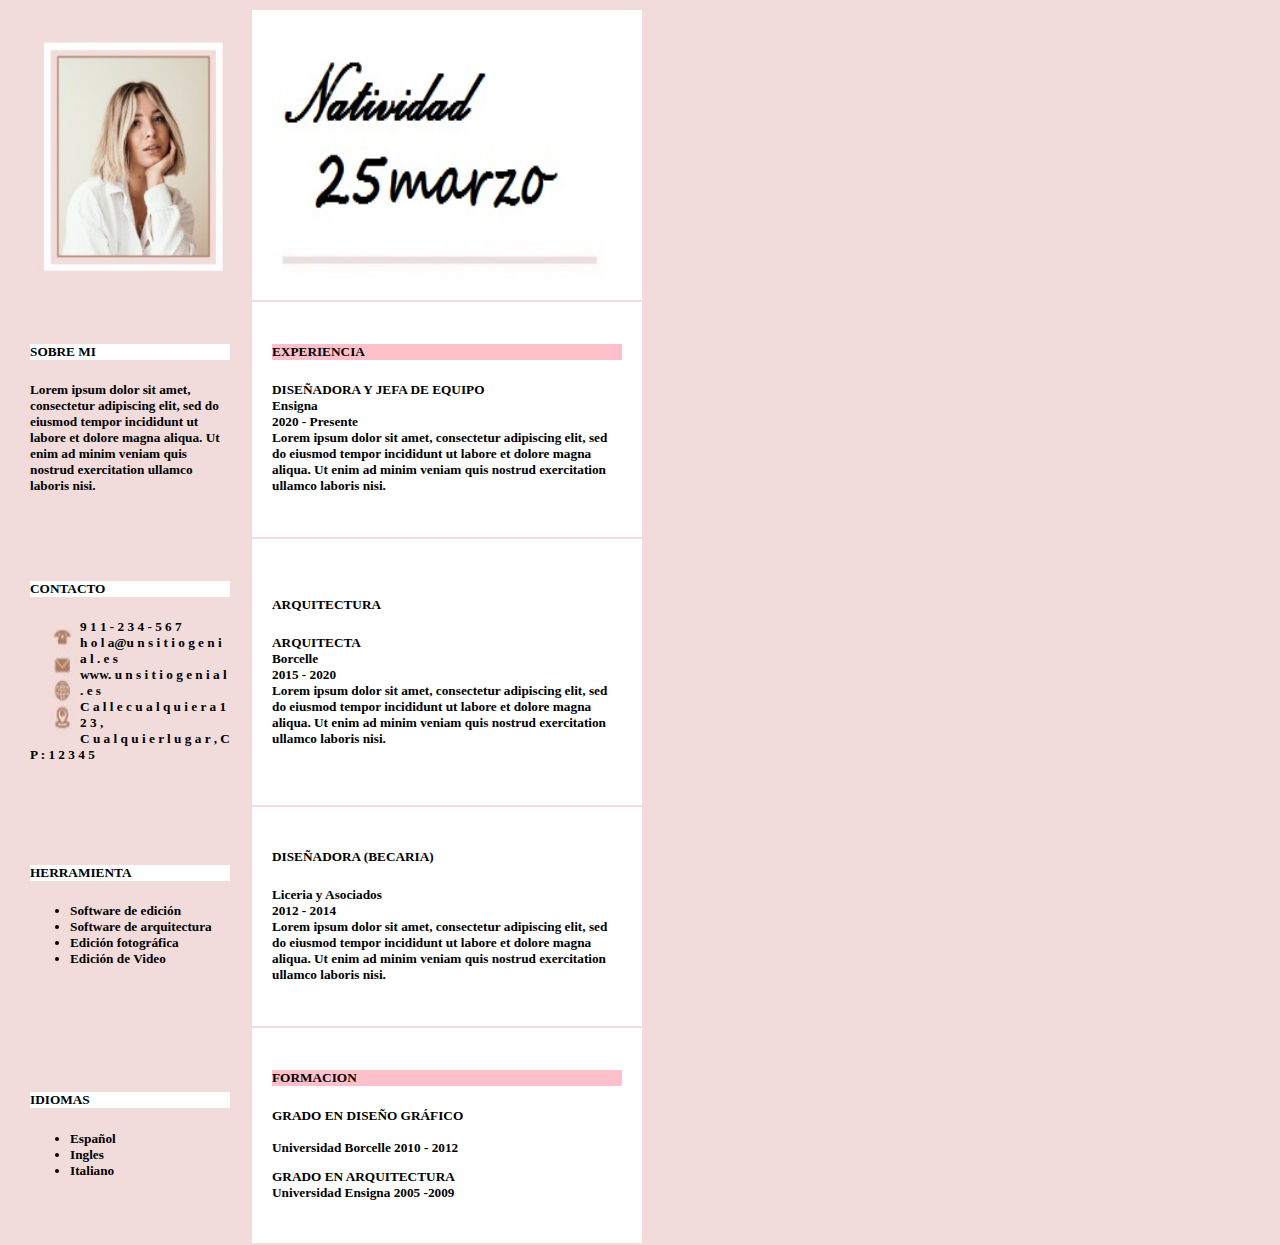
<file: index.html>
<!DOCTYPE html>

<html>

  <head>
    <title>Mi dominio GIT</title>
	<LINK rel="stylesheet" style="text/css" href="estilocss.css">
  </head>

<body background="fondo1.0.jpg" width="100%">

     <table align="left" border="0" cellpadding="20" width="500">
	 <tr>
	     <td> <img src="I1.jpg" align="left" height="250"  width="200"></td>
	     <td  class="blanco"><img src="I4.jpg" align="left" height="250"  width="350"></td>
		<tr> <td>
		 
		 <h5 class="blanco" >SOBRE MI <h5>
		 <p>Lorem ipsum dolor sit amet, consectetur adipiscing elit,
         sed do eiusmod tempor incididunt ut labore et dolore
         magna aliqua. Ut enim ad minim veniam quis nostrud
         exercitation ullamco laboris nisi.
         </p>
		 <td class="blanco" >
	  <h5 class="rosa">EXPERIENCIA <h5>
		 <p>DISEÑADORA Y JEFA DE EQUIPO <br>
        Ensigna<br>
         2020 - Presente<br>
        Lorem ipsum dolor sit amet, consectetur
        adipiscing elit, sed do eiusmod tempor
        incididunt ut labore et dolore magna
        aliqua. Ut enim ad minim veniam quis
        nostrud exercitation ullamco laboris nisi.</p>
		</tr></td>
		 <tr><td>
		 <h5 class="blanco"  >CONTACTO <h5>
		 <img src="I3.jpg" align="left" height="125"  width="50">
		9 1 1 - 2 3 4 - 5 6 7<br>
         h o l a@u n s i t i o g e n i a l . e s<br>
        www. u n s i t i o g e n i a l . e s<br>
        C a l l e c u a l q u i e r a 1 2 3 ,<br>
        C u a l q u i e r l u g a r , C P : 1 2 3 4 5<br>

		</td>
         
		 <td class="blanco">
	  <h5>ARQUITECTURA <h5>
		 <p>ARQUITECTA<br>
          Borcelle<br>
          2015 - 2020<br>
          Lorem ipsum dolor sit amet, consectetur adipiscing elit,
          sed do eiusmod tempor incididunt ut labore et dolore
          magna aliqua. Ut enim ad minim veniam quis nostrud
          exercitation ullamco laboris nisi.
          </p>
		  
	  </tr></td>
	   <tr><td>
		 <h5 class="blanco"  >HERRAMIENTA <h5>
		 <ul>
         <li>Software de edición</li>
         <li>Software de arquitectura</li>
         <li>Edición fotográfica</li>
         <li>Edición de Video</li>
	</ul>
	</td>
         
		 <td class="blanco">
	  <h5>DISEÑADORA (BECARIA)<h5>
		 <p>Liceria y Asociados<br>
          2012 - 2014<br>
          Lorem ipsum dolor sit amet, consectetur adipiscing elit,
          sed do eiusmod tempor incididunt ut labore et dolore
          magna aliqua. Ut enim ad minim veniam quis nostrud
          exercitation ullamco laboris nisi.
          </p>
		  
	   </tr></td>
	   <tr><td>
		 <h5 class="blanco">IDIOMAS <h5>
		 <ul>
         <li>Español</li>
         <li>Ingles</li>
         <li>Italiano</li>
         
	</ul>
	</td>
         
		 <td class="blanco">
	  <h5 class="rosa">FORMACION<h5>
	  <p>GRADO EN DISEÑO GRÁFICO<br><br>
	     Universidad Borcelle
        2010 - 2012
        </p>
	 <p>GRADO EN ARQUITECTURA<br>
         Universidad Ensigna
       2005 -2009</p>

		  
	  </tr></td>
	   
     </table>

</body>

</html>
</file>
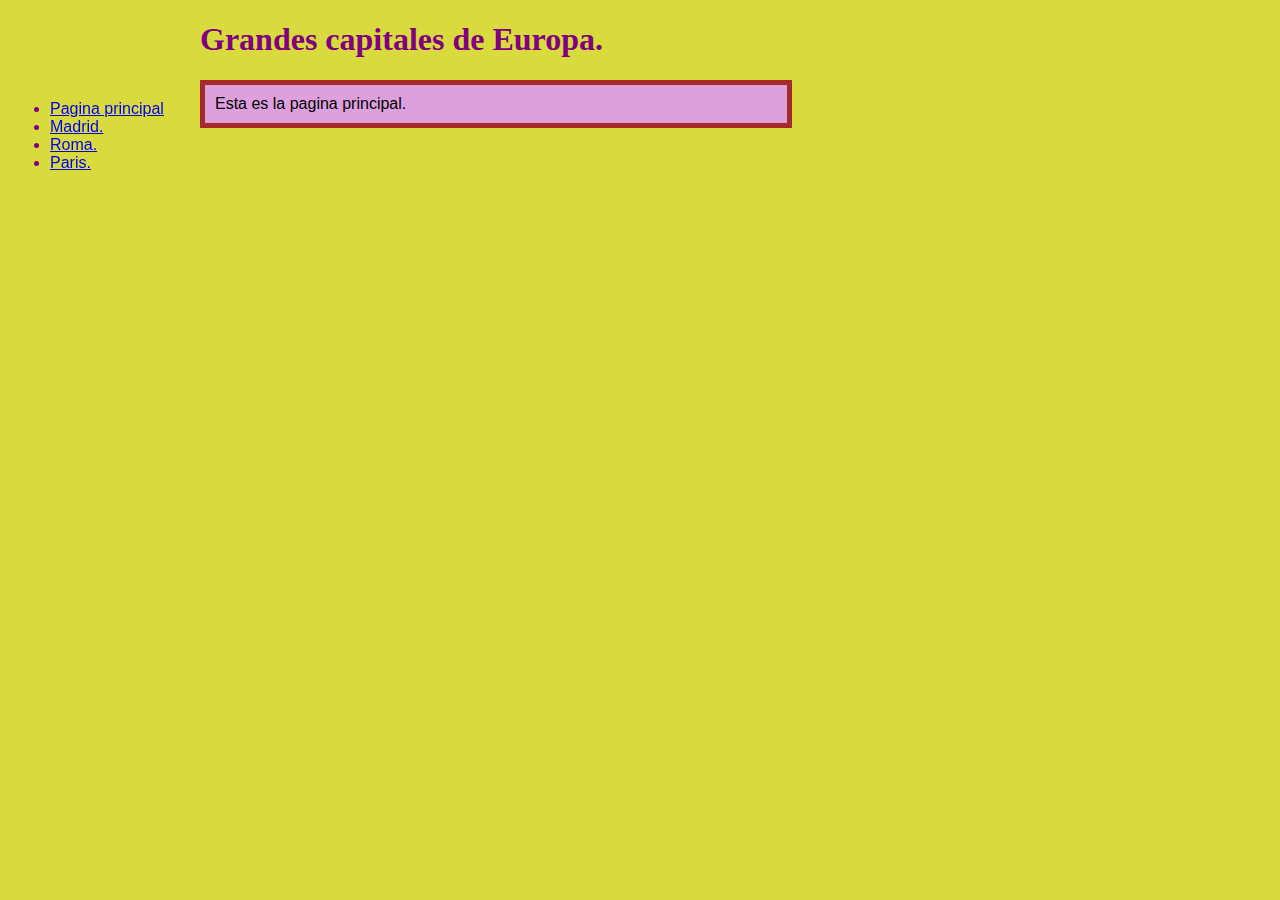
<file: indexCiudades.html>
<!DOCTYPE html PUBLIC "-//W3C//DTD XHTML 1.0 Transitional//EN" "http://www.w3.org/TR/xhtml1/DTD/xhtml1-transitional.dtd">
<html>
	<head>
	  <title>Ciudades de Europa</title>
	  <link rel="stylesheet" type="text/css" href="estilos/tarea10.css">
	</head>
	<body>
		<ul>
		  <li><a href="index.html">Pagina principal</a>
		  <li><a href="madrid.html">Madrid.</a>
		  <li><a href="roma.html">Roma.</a>
		  <li><a href="paris.html">Paris.</a>
		</ul>
		<h1>Grandes capitales de Europa.</h1>
		<p>Esta es la pagina principal. </p>
	</body>
</html>
</file>
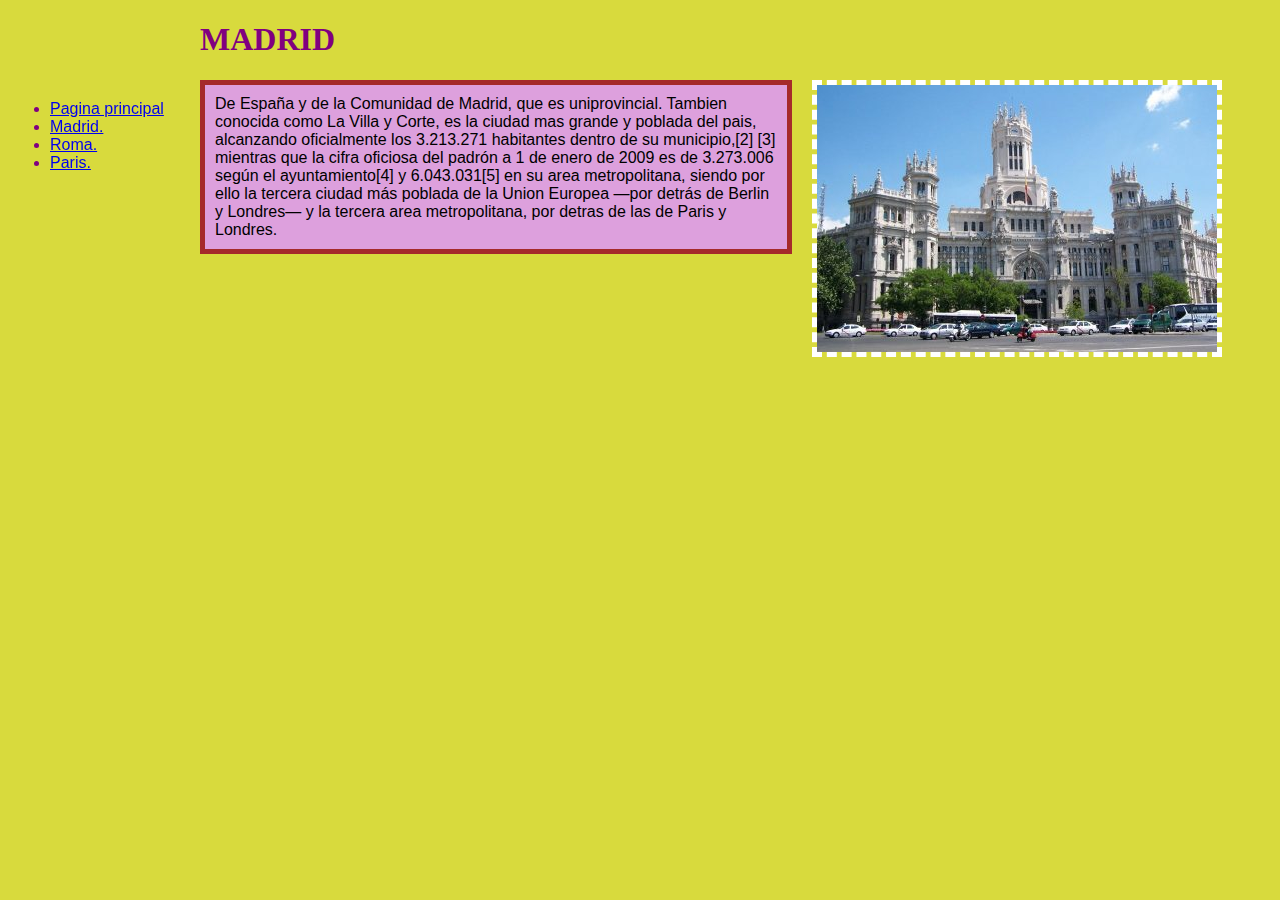
<file: madrid.html>
<!DOCTYPE html PUBLIC "-//W3C//DTD XHTML 1.0 Transitional//EN" "http://www.w3.org/TR/xhtml1/DTD/xhtml1-transitional.dtd">
<html>
	<head>
		 <title>Madrid</title>
		   <link rel="stylesheet" type="text/css" href="estilos/tarea10.css">
		</head>
	</head>
	<body>
		<ul>
		  <li><a href="index.html">Pagina principal</a>
		  <li><a href="madrid.html">Madrid.</a>
		  <li><a href="roma.html">Roma.</a>
		  <li><a href="paris.html">Paris.</a>
		</ul>
		<h1>MADRID</h1>
		<img src="imagenes/madrid.jpg" />
		<p>De España y de la Comunidad de Madrid, que es uniprovincial. Tambien conocida como La Villa y Corte, 
		es la ciudad mas grande y poblada del pais, alcanzando oficialmente los 3.213.271 habitantes 
		dentro de su municipio,[2] [3] mientras que la cifra oficiosa del padrón a 1 de enero de 2009 es de 3.273.006 
		según el ayuntamiento[4] y 6.043.031[5] en su area metropolitana, siendo por ello la tercera ciudad 
		más poblada de la Union Europea —por detrás de Berlin y Londres— y 
		la tercera area metropolitana, por detras de las de Paris y Londres.
		</p>
	</body>
</html>
</file>
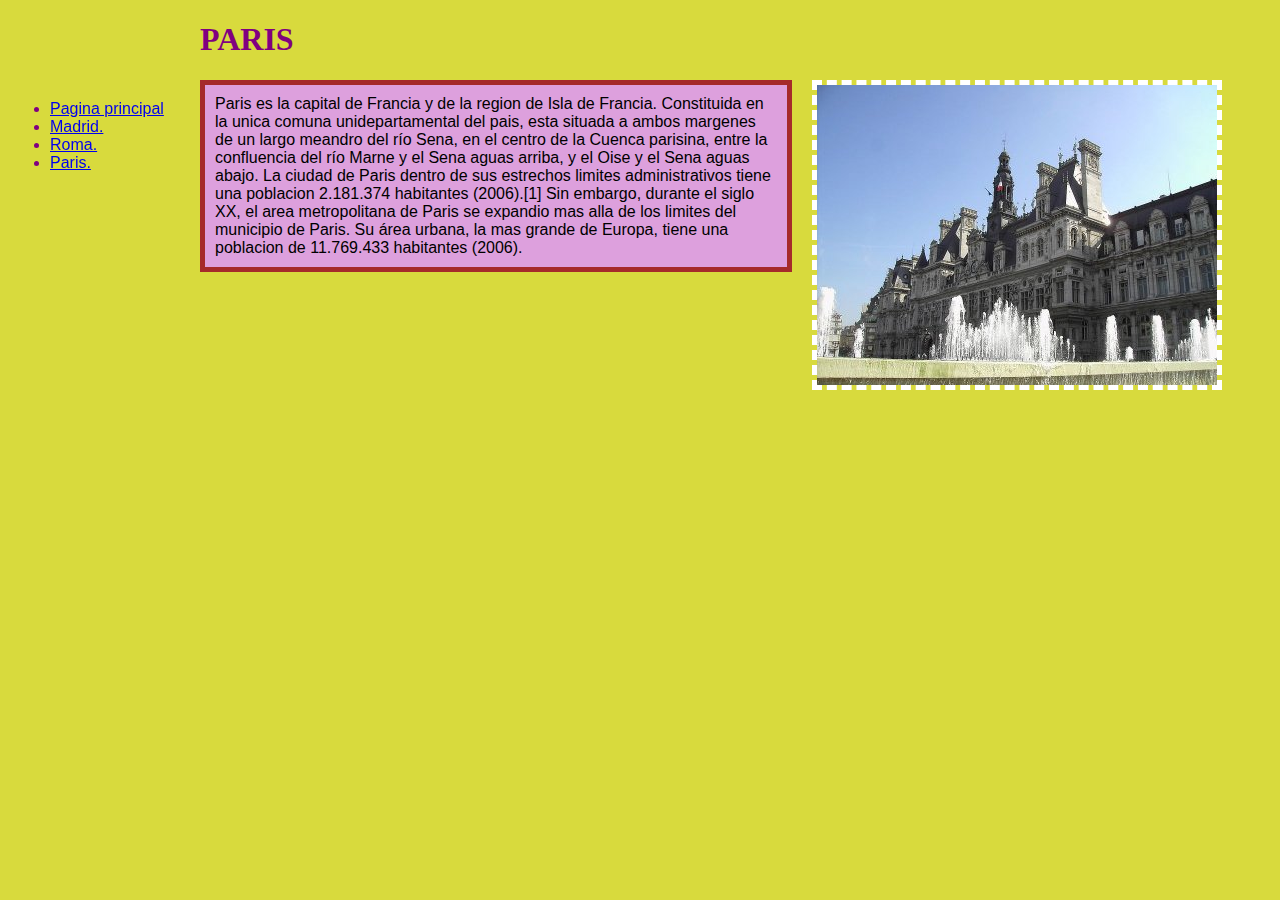
<file: paris.html>
<!DOCTYPE html PUBLIC "-//W3C//DTD XHTML 1.0 Transitional//EN" "http://www.w3.org/TR/xhtml1/DTD/xhtml1-transitional.dtd">
<html>
	<head>
		<title>Paris</title>
		<link rel="stylesheet" type="text/css" href="estilos/tarea10.css">
	</head>
	<body>
		<ul>
		  <li><a href="index.html">Pagina principal</a>
		  <li><a href="madrid.html">Madrid.</a>
		  <li><a href="roma.html">Roma.</a>
		  <li><a href="paris.html">Paris.</a>
		</ul>
		<h1>PARIS</h1>
		<img src="imagenes/paris.jpg" />
		<p>
		Paris es la capital de Francia y de la region de Isla de Francia. 
		Constituida en la unica comuna unidepartamental del pais, esta situada a ambos 
		margenes de un largo meandro del río Sena, en el centro de la Cuenca parisina, 
		entre la confluencia del río Marne y el Sena aguas arriba, y el Oise y el Sena aguas abajo.
		La ciudad de Paris dentro de sus estrechos limites administrativos tiene una poblacion 2.181.374 
		habitantes (2006).[1] Sin embargo, durante el siglo XX, el area metropolitana de Paris se expandio 
		mas alla de los limites del municipio de Paris. Su área urbana, la mas grande de Europa, 
		tiene una poblacion de 11.769.433 habitantes (2006).
		</p>
	</body>
</html>
</file>
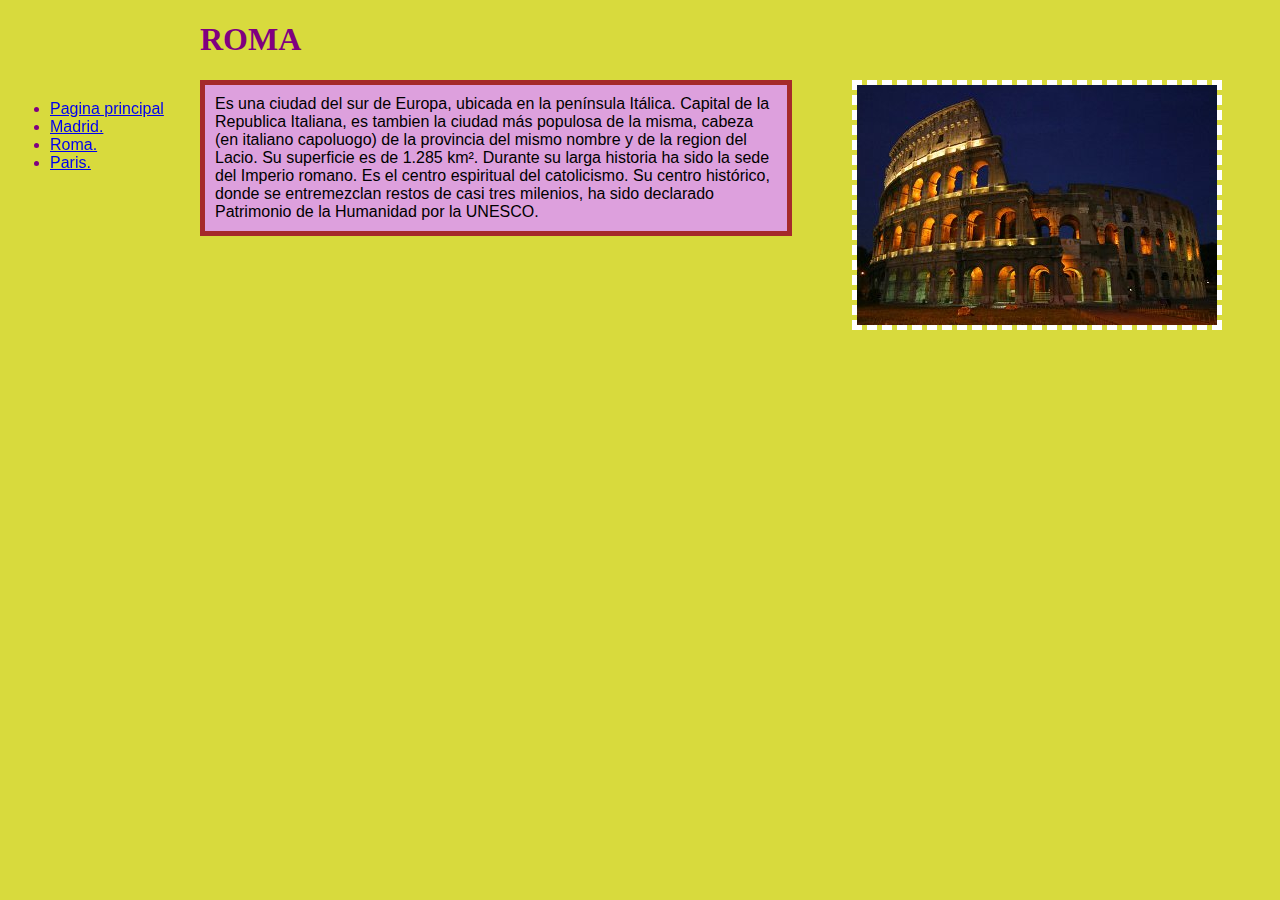
<file: roma.html>
<!DOCTYPE html PUBLIC "-//W3C//DTD XHTML 1.0 Transitional//EN" "http://www.w3.org/TR/xhtml1/DTD/xhtml1-transitional.dtd">
<html>
	<head>
	  <title>Roma</title>
	   <link rel="stylesheet" type="text/css" href="estilos/tarea10.css">
	</head>
	<body>
		<ul>
			  <li><a href="index.html">Pagina principal</a>
			  <li><a href="madrid.html">Madrid.</a>
			  <li><a href="roma.html">Roma.</a>
			  <li><a href="paris.html">Paris.</a>
		</ul>
		<h1>ROMA</h1>
		<img src="imagenes/roma.jpg" />
		<p>
		Es una ciudad del sur de Europa, ubicada en la península Itálica. Capital de la Republica Italiana, 
		es tambien la ciudad más populosa de la misma, cabeza (en italiano capoluogo) 
		de la provincia del mismo nombre y de la region del Lacio. Su superficie es de 1.285 km².
		Durante su larga historia ha sido la sede del Imperio romano.
		Es el centro espiritual del catolicismo. Su centro histórico, donde se entremezclan restos de casi tres milenios, 
		ha sido declarado Patrimonio de la Humanidad por la UNESCO.
		</p>
	</body>
</html>
</file>
<file: estilocss.css>
.blanco{background-color:white;}
.lateral{height:20px;}
.rosa{background-color: pink}
</file>
<file: estilos/tarea10.css>
body {
          padding-left: 12em;
          font-family: Arial;
          color: purple;
          background-color: #d8da3d; }

    h1 {
        font-family: "Comic Sans Ms"; }

  ul {      
      padding: 0;
      margin: 0;
      position:fixed;  /********************/
      left:50px;/*************************************/
      top:100px;  /************************************/
}

img { margin-right: 50px;   /***************************/
	  float: right;		/************************************/
	  border: dashed white 5px;}       

p {   padding:10px 10px 10px 10px;
	   margin-right: 30em;    /*********************/
           background: Plum; 
           color: black; 
           font-family: Arial;
           border: solid Brown 5px;
        }
</file>
